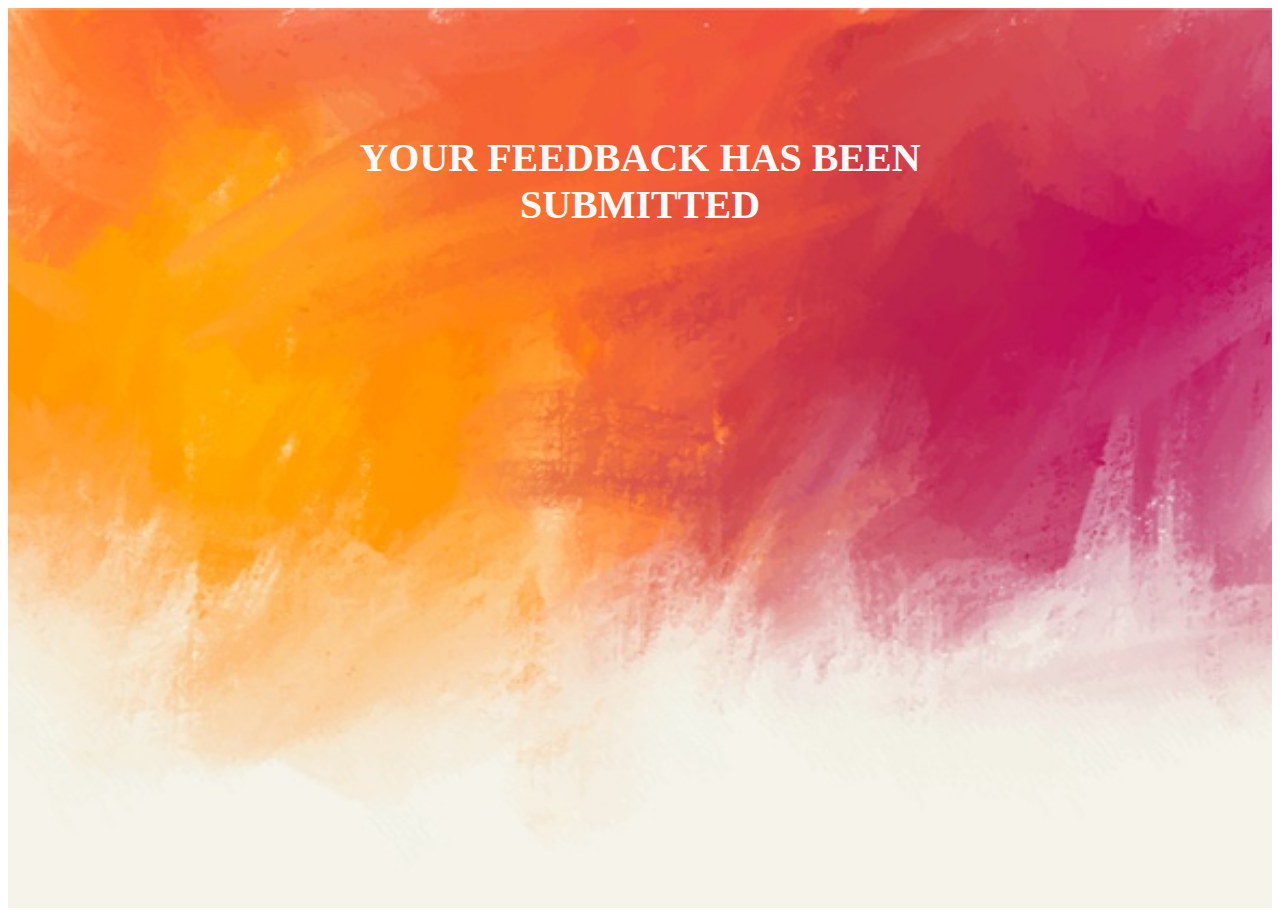
<file: password.html>
<!DOCTYPE html>
<html>
<head>
	<title>FEEDBACK</title>
	<link rel="stylesheet" type="text/css" href="password.css">
</head>
<body>
	<header>
		 <div class="main">
		 	<h1>YOUR FEEDBACK HAS BEEN SUBMITTED</h1>
		 </div>
	</header>
</body>
</html>



<script src="https://code.jquery.com/jquery-3.5.1.js"
  integrity="sha256-QWo7LDvxbWT2tbbQ97B53yJnYU3WhH/C8ycbRAkjPDc="
  crossorigin="anonymous"></script>
  <script type="text/javascript">
  	$(document).ready(function(){
  		$('#search').click(function(){
  			$('.menu-item').toggleClass('hide-item')
  		})
  	})
</file>
<file: password.css>
{margin: 0;
	padding: 0;
}

header{
	background-image: url(14.jpg);
	height: 100vh;
	background-size: cover;
	background-position: center;
}

.main h1{
	max-width: 1200px;
	margin: auto;
	padding: 10% 20%;
	font-size: 40px;
	color: snow;
	text-align: center;
}
</file>
